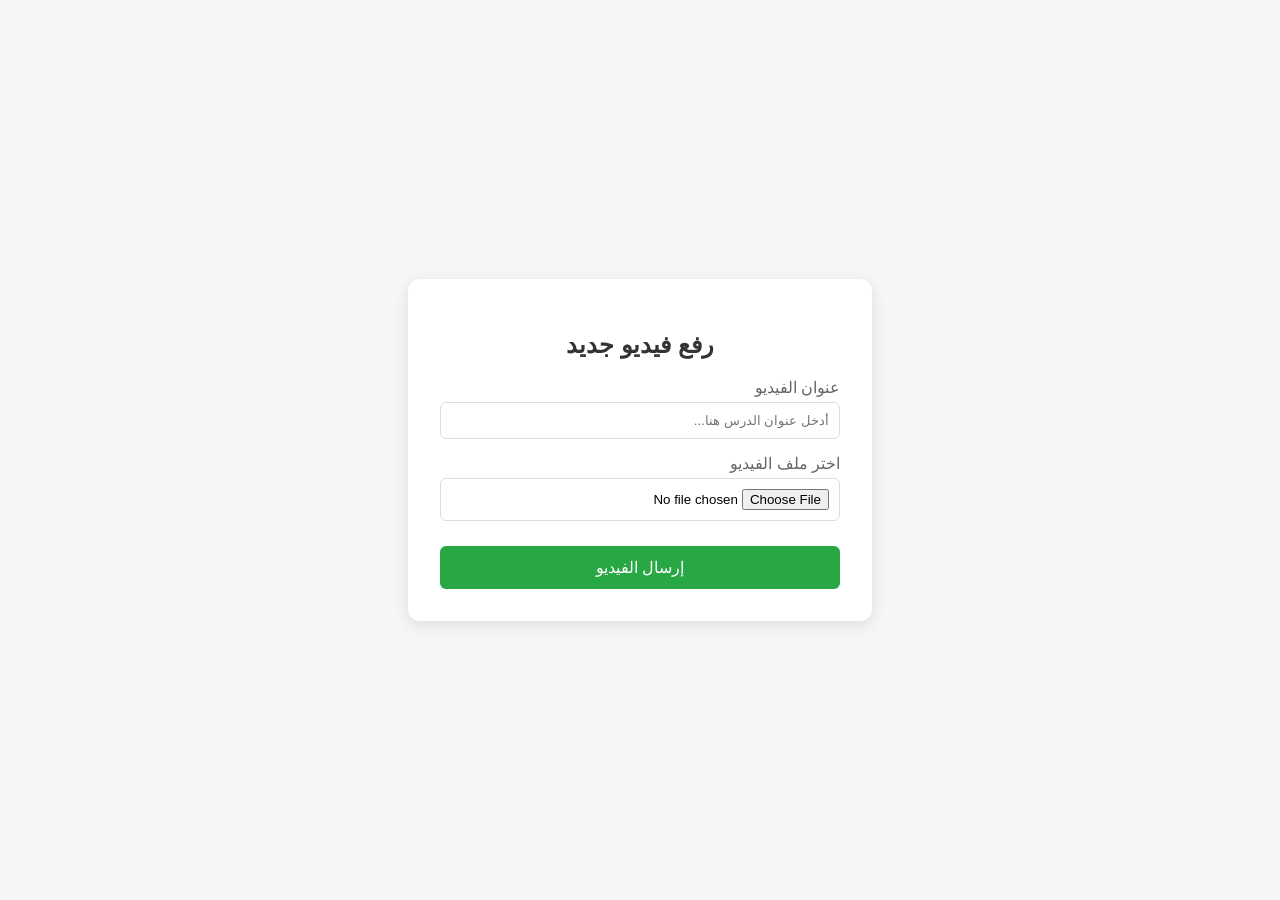
<file: techar.html>
<!DOCTYPE html>
<html lang="ar" dir="rtl">
<head>
    <meta charset="UTF-8">
    <meta name="viewport" content="width=device-width, initial-scale=1.0">
    <title>منصة التدريس - رفع ملف الفيديو</title>
    <style>
        body {
            font-family: 'Segoe UI', Tahoma, Geneva, Verdana, sans-serif;
            background-color: #f4f7f6;
            display: flex;
            justify-content: center;
            align-items: center;
            height: 100vh;
            margin: 0;
        }
        .upload-card {
            background: white;
            padding: 2rem;
            border-radius: 12px;
            box-shadow: 0 4px 15px rgba(0,0,0,0.1);
            width: 100%;
            max-width: 400px;
        }
        h2 { text-align: center; color: #333; }
        .input-group { margin-bottom: 15px; }
        label { display: block; margin-bottom: 5px; color: #666; }
        input[type="text"], input[type="file"] {
            width: 100%;
            padding: 10px;
            border: 1px solid #ddd;
            border-radius: 6px;
            box-sizing: border-box;
        }
        button {
            width: 100%;
            padding: 12px;
            background-color: #28a745;
            color: white;
            border: none;
            border-radius: 6px;
            cursor: pointer;
            font-size: 16px;
            margin-top: 10px;
        }
        button:hover { background-color: #218838; }
    </style>
</head>
<body>

<div class="upload-card">
    <h2>رفع فيديو جديد</h2>
    <form>
        <div class="input-group">
            <label>عنوان الفيديو</label>
            <input type="text" placeholder="أدخل عنوان الدرس هنا..." required>
        </div>
        <div class="input-group">
            <label>اختر ملف الفيديو</label>
            <!-- تم تغيير النوع إلى file والسماح فقط بملفات الفيديو -->
            <input type="file" accept="video/*" required>
        </div>
        <button type="submit">إرسال الفيديو</button>
    </form>
</div>

</body>
</html>
</file>
